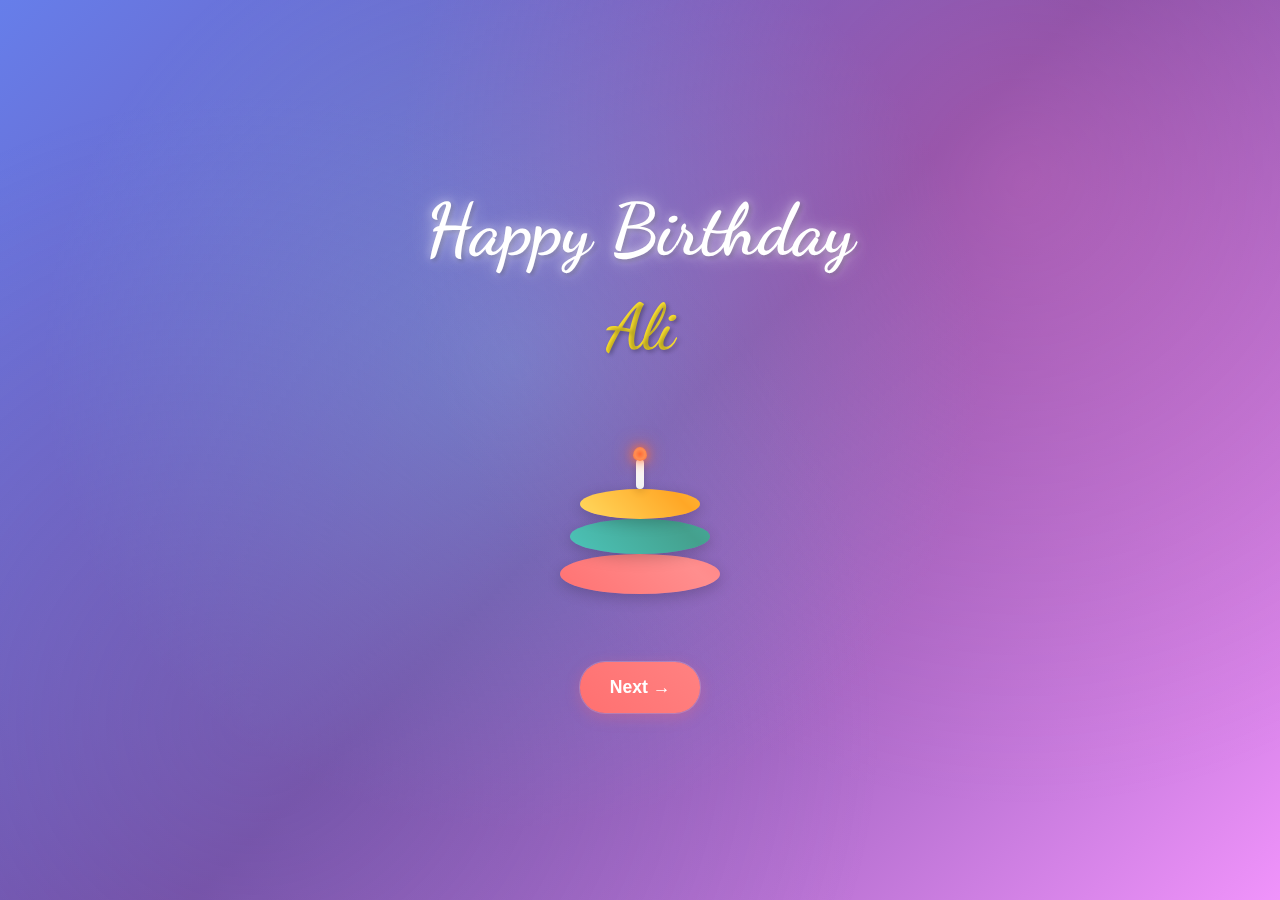
<file: index.html>
<!DOCTYPE html>
<html lang="en">
<head>
    <meta charset="UTF-8">
    <meta name="viewport" content="width=device-width, initial-scale=1.0">
    <title>Happy Birthday Ali! 🎉</title>
    <link rel="stylesheet" href="style.css">
</head>
<body>
    <div class="container">
        <!-- Page 1: Happy Birthday -->
        <div class="page active" id="page1">
            <div class="content">
                <h1 class="main-title">Happy Birthday</h1>
                <h2 class="name">Ali</h2>
                <div class="cake">
                    <div class="cake-layer layer-bottom"></div>
                    <div class="cake-layer layer-middle"></div>
                    <div class="cake-layer layer-top"></div>
                    <div class="candle">
                        <div class="flame"></div>
                    </div>
                </div>
                <button class="next-btn" onclick="nextPage()">Next →</button>
            </div>
        </div>

        <!-- Page 2: Birthday Wishes -->
        <div class="page" id="page2">
            <div class="content">
                <h1 class="wishes-title">Birthday Wishes</h1>
                <div class="wish-card">
                    <p class="wish-text">
                        Dear Ali,<br><br>
                        On this special day, I want to celebrate you and all the joy you bring to the world. 
                        Your kindness, your smile, and your beautiful spirit make every day brighter.<br><br>
                        May this year bring you endless happiness, amazing adventures, and all the love you deserve. 
                        You are truly special and loved beyond measure.<br><br>
                        Here's to another year of wonderful memories together! 🎂✨
                    </p>
                </div>
                <div class="nav-buttons">
                    <button class="prev-btn" onclick="prevPage()">← Previous</button>
                    <button class="like-btn" onclick="showSoulmateMessage()">Do you like it? 💕</button>
                </div>
            </div>
        </div>

        <!-- Page 3: Soulmate Message -->
        <div class="page" id="page3">
            <div class="content">
                <h1 class="soulmate-title">I Love You Jan</h1>
                <div class="soulmate-card">
                    <div class="fancy-text">Be My Soulmate</div>
                    <div class="heart"></div>
                    <p class="soulmate-message">
                        I love you so much, Jan! 💕<br><br>
                        You are my everything, my sunshine, my happiness.<br>
                        Thank you for being you and for making my life complete.<br><br>
                        I want to share this special moment with you forever.<br>
                        You are loved beyond words can express. ❤️
                    </p>
                </div>
                <div class="nav-buttons">
                    <button class="prev-btn" onclick="prevPage()">← Previous</button>
                    <button class="yes-btn" onclick="showYesPage()">Yes 💖</button>
                </div>
            </div>
        </div>

        <!-- Page 4: Yes Button -->
        <div class="page" id="page4">
            <div class="content">
                <h1 class="yes-title">Will You Be My Soulmate?</h1>
                <div class="question-card">
                    <p class="question-text">
                        Jan, you make my heart skip a beat every time I see you.<br><br>
                        Your smile lights up my world, and your love makes me complete.<br><br>
                        I want to spend every moment of my life with you.<br><br>
                        Will you be my soulmate forever? 💕
                    </p>
                </div>
                <button class="fireworks-btn" onclick="startFireworks()">Yes 💖</button>
                <div class="fireworks-timer" id="fireworksTimer">
                    <span class="timer-text">Fireworks: <span id="timerDisplay">00:30</span></span>
                </div>
            </div>
        </div>
    </div>

    <!-- Fireworks Container -->
    <div id="fireworksContainer" class="fireworks-container"></div>

    <script>
        let currentPage = 1;
        let fireworksInterval = null;
        let timerInterval = null;
        let fireworksActive = false;

        function nextPage() {
            if (currentPage < 4) {
                document.getElementById('page' + currentPage).classList.remove('active');
                currentPage++;
                document.getElementById('page' + currentPage).classList.add('active');
            }
        }

        function prevPage() {
            if (currentPage > 1) {
                document.getElementById('page' + currentPage).classList.remove('active');
                currentPage--;
                document.getElementById('page' + currentPage).classList.add('active');
            }
        }

        function showSoulmateMessage() {
            document.getElementById('page2').classList.remove('active');
            document.getElementById('page3').classList.add('active');
            currentPage = 3;
        }

        function showYesPage() {
            document.getElementById('page3').classList.remove('active');
            document.getElementById('page4').classList.add('active');
            currentPage = 4;
        }

        function startFireworks() {
            if (fireworksActive) return;
            
            fireworksActive = true;
            
            // Hide button and show timer
            document.querySelector('.fireworks-btn').style.display = 'none';
            document.getElementById('fireworksTimer').style.display = 'block';
            
            // Start 30-second countdown
            let timeLeft = 30; // 30 seconds
            const timerDisplay = document.getElementById('timerDisplay');
            
            timerInterval = setInterval(() => {
                const minutes = Math.floor(timeLeft / 60);
                const seconds = timeLeft % 60;
                timerDisplay.textContent = `${minutes.toString().padStart(2, '0')}:${seconds.toString().padStart(2, '0')}`;
                
                if (timeLeft <= 0) {
                    stopFireworks();
                    return;
                }
                timeLeft--;
            }, 1000);
            
            // Start enhanced fireworks - more frequent and varied
            fireworksInterval = setInterval(createFirework, 150); // Every 150ms for more fireworks
            
            // Create initial burst of fireworks
            for (let i = 0; i < 10; i++) {
                setTimeout(() => createFirework(), i * 100);
            }
        }

        function stopFireworks() {
            fireworksActive = false;
            
            if (fireworksInterval) {
                clearInterval(fireworksInterval);
                fireworksInterval = null;
            }
            if (timerInterval) {
                clearInterval(timerInterval);
                timerInterval = null;
            }
            
            // Show button and hide timer
            document.querySelector('.fireworks-btn').style.display = 'inline-block';
            document.getElementById('fireworksTimer').style.display = 'none';
            
            // Clear fireworks
            document.getElementById('fireworksContainer').innerHTML = '';
        }

        function createFirework() {
            const container = document.getElementById('fireworksContainer');
            const colors = ['#ff6b6b', '#4ecdc4', '#ffe66d', '#a8e6cf', '#ff8b94', '#ff69b4', '#ff1493', '#ffd700', '#ff4757', '#2ed573', '#1e90ff', '#ff6348'];
            
            // Create main firework
            const firework = document.createElement('div');
            firework.className = 'firework';
            firework.style.left = Math.random() * 100 + '%';
            firework.style.top = Math.random() * 100 + '%';
            firework.style.backgroundColor = colors[Math.floor(Math.random() * colors.length)];
            firework.style.color = firework.style.backgroundColor;
            
            container.appendChild(firework);
            
            // Create more particles for enhanced effect
            const particleCount = 15 + Math.floor(Math.random() * 10); // 15-25 particles
            for (let i = 0; i < particleCount; i++) {
                const particle = document.createElement('div');
                particle.className = 'firework-particle';
                particle.style.backgroundColor = colors[Math.floor(Math.random() * colors.length)];
                particle.style.color = particle.style.backgroundColor;
                
                const angle = (i / particleCount) * 2 * Math.PI;
                const distance = 60 + Math.random() * 120; // More varied distances
                const x = Math.cos(angle) * distance;
                const y = Math.sin(angle) * distance;
                
                particle.style.setProperty('--x', x + 'px');
                particle.style.setProperty('--y', y + 'px');
                
                firework.appendChild(particle);
            }
            
            // Remove firework after animation
            setTimeout(() => {
                if (firework.parentNode) {
                    firework.parentNode.removeChild(firework);
                }
            }, 3000);
        }

        // Keyboard navigation
        document.addEventListener('keydown', function(event) {
            if (event.key === 'ArrowRight' || event.key === ' ') {
                event.preventDefault();
                if (currentPage === 2) {
                    showSoulmateMessage();
                } else if (currentPage === 3) {
                    showYesPage();
                } else if (currentPage === 4 && !fireworksActive) {
                    startFireworks();
                } else {
                    nextPage();
                }
            } else if (event.key === 'ArrowLeft') {
                event.preventDefault();
                prevPage();
            }
        });

        // Touch/swipe support
        let touchStartX = 0;
        let touchEndX = 0;

        document.addEventListener('touchstart', function(event) {
            touchStartX = event.changedTouches[0].screenX;
        });

        document.addEventListener('touchend', function(event) {
            touchEndX = event.changedTouches[0].screenX;
            handleSwipe();
        });

        function handleSwipe() {
            const swipeThreshold = 50;
            const diff = touchStartX - touchEndX;
            
            if (Math.abs(diff) > swipeThreshold) {
                if (diff > 0) {
                    // Swipe left
                    if (currentPage === 2) {
                        showSoulmateMessage();
                    } else if (currentPage === 3) {
                        showYesPage();
                    } else if (currentPage === 4 && !fireworksActive) {
                        startFireworks();
                    } else {
                        nextPage();
                    }
                } else {
                    // Swipe right
                    prevPage();
                }
            }
        }
    </script>
</body>
</html>
</file>
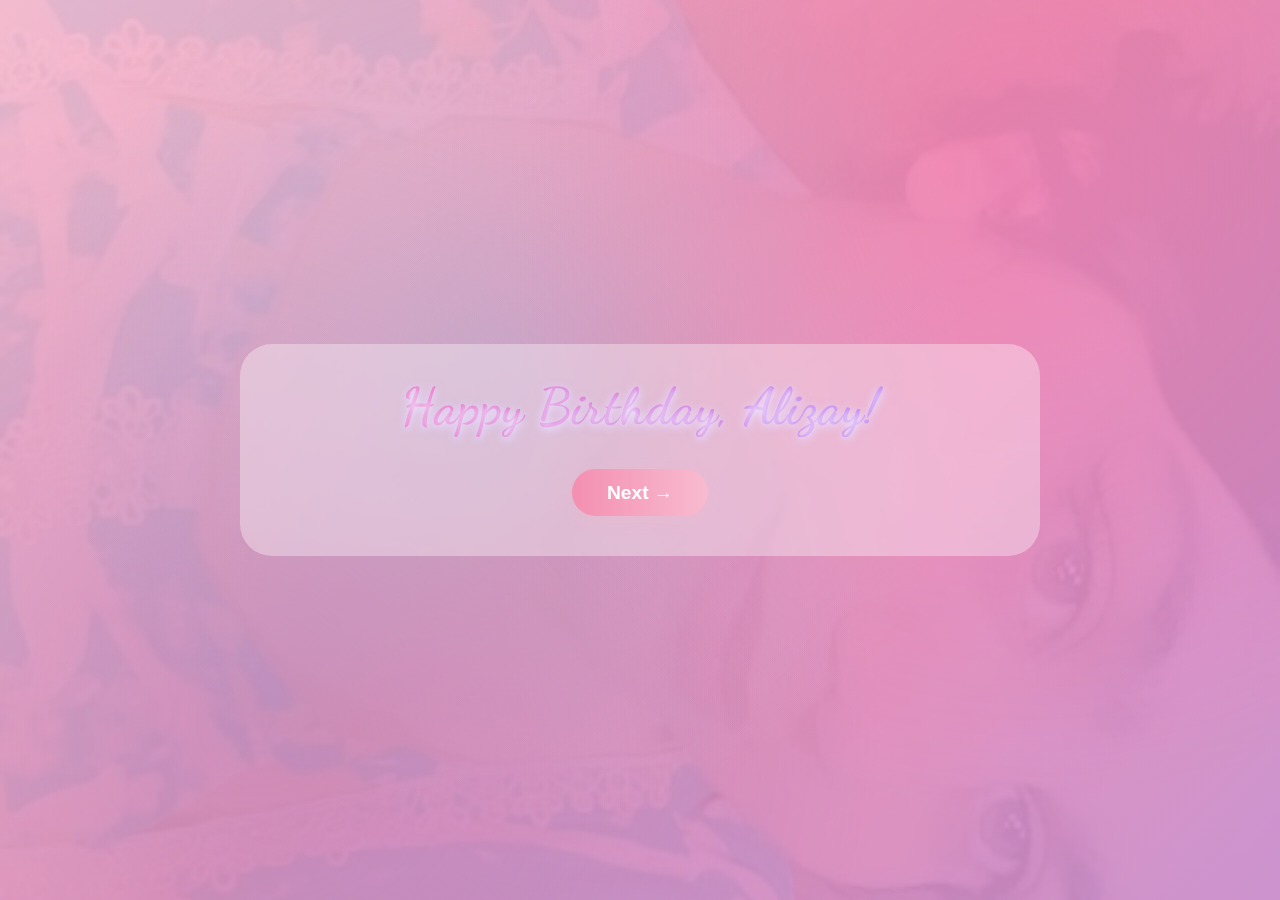
<file: Birthday/index.html>
<!--
  You can open this file directly in your browser (double-click or right-click > Open with... > your browser).
  No server is required. Background images will appear once you add them to the folder (dummy1.jpg, dummy2.jpg, etc.).
-->
<!DOCTYPE html>
<html lang="en">
<head>
    <meta charset="UTF-8">
    <meta name="viewport" content="width=device-width, initial-scale=1.0">
    <title>Happy Birthday Alizay!</title>
    <link rel="stylesheet" href="style.css">
</head>
<body>
    <div class="background-photo"></div>
    <div class="container">
        <!-- Page 1: Happy Birthday -->
        <div class="page active" id="page1">
            <div class="content">
                <h1 class="main-title">Happy Birthday, Alizay!</h1>
                <button class="next-btn" onclick="nextPage()">Next →</button>
            </div>
        </div>
        <!-- Page 2: Birthday Wish -->
        <div class="page" id="page2">
            <div class="content">
                <h1 class="wishes-title">Birthday Wish</h1>
                <p class="wish-text">
                    Wishing you countless happy returns of this beautiful day.<br><br>
                    You are the one who transformed my world, and you are, without a doubt, my entire heart. Every moment, every thought, is filled with you. You are my heart, you are my life's greatest joy.<br><br>
                    To have you in my life, and to hear your voice daily, means everything to me. I love every single thing you say, and our talks are the highlight of my day.<br><br>
                    I love you more than words can express.<br>
                    Looking forward to the moment we meet again.
                </p>
                <div class="nav-buttons">
                    <button class="prev-btn" onclick="prevPage()">← Previous</button>
                    <button class="next-btn" onclick="nextPage()">Next →</button>
                </div>
            </div>
        </div>
        <!-- Page 3: Be My Soulmate -->
        <div class="page" id="page3">
            <div class="content">
                <h1 class="soulmate-title">Will You Be My Soulmate?</h1>
                <p class="soulmate-message">
                    Alizay, you are my everything. Will you be my soulmate and share this journey of life with me?
                </p>
                <div class="nav-buttons">
                    <button class="yes-btn" onclick="showYesPageAndFireworks()">Yes 💖</button>
                </div>
            </div>
        </div>
        <!-- Page 4: Confirmation -->
        <div class="page" id="page4">
            <div class="content">
                <h1 class="yes-title">Thank You, Alizay!</h1>
                <p class="confirmation-message">
                    You make my world complete. Happy Birthday and thank you for being my soulmate!
                </p>
                <div class="swap-pictures lifecycle-circle">
                    <div class="lifecycle-wrapper">
                        <img src="images/figure1.jpeg" class="lifecycle-img" id="lifecycle-img-0" alt="Alizay 1" />
                        <img src="images/figure2.jpeg" class="lifecycle-img" id="lifecycle-img-1" alt="Alizay 2" />
                        <img src="images/figure3.jpeg" class="lifecycle-img" id="lifecycle-img-2" alt="Alizay 3" />
                        <img src="images/figure4.jpeg" class="lifecycle-img" id="lifecycle-img-3" alt="Alizay 4" />
                    </div>
                </div>
                <div class="love-message">Love you Alizay</div>
            </div>
        </div>
    </div>
    <div id="fireworksContainer" class="fireworks-container"></div>
    <script>
        let currentPage = 1;
        let swapInterval = null;
        function nextPage() {
            if (currentPage < 4) {
                document.getElementById('page' + currentPage).classList.remove('active');
                currentPage++;
                document.getElementById('page' + currentPage).classList.add('active');
                if (currentPage === 4) startSwapPictures();
                else stopSwapPictures();
            }
        }
        function prevPage() {
            if (currentPage > 1) {
                document.getElementById('page' + currentPage).classList.remove('active');
                currentPage--;
                document.getElementById('page' + currentPage).classList.add('active');
                stopSwapPictures();
            }
        }
        function showYesPageAndFireworks() {
            document.getElementById('page3').classList.remove('active');
            document.getElementById('page4').classList.add('active');
            currentPage = 4;
            startFireworks();
            startSwapPictures();
        }
        // Fireworks logic
        function startFireworks() {
            const container = document.getElementById('fireworksContainer');
            container.innerHTML = '';
            for (let i = 0; i < 20; i++) {
                setTimeout(() => createFirework(container), i * 200);
            }
            setTimeout(() => { container.innerHTML = ''; }, 5000);
        }
        function createFirework(container) {
            const colors = ['#ff6b6b', '#f48fb1', '#ffd700', '#ce93d8', '#ad1457', '#fff176'];
            const firework = document.createElement('div');
            firework.className = 'firework';
            firework.style.left = Math.random() * 90 + '%';
            firework.style.top = Math.random() * 60 + 10 + '%';
            firework.style.backgroundColor = colors[Math.floor(Math.random() * colors.length)];
            container.appendChild(firework);
            setTimeout(() => { firework.remove(); }, 1200);
        }
        // Picture swap logic
        let lifecycleIndex = 0;
        function startSwapPictures() {
            highlightLifecycleImage(0);
            if (swapInterval) clearInterval(swapInterval);
            lifecycleIndex = 0;
            swapInterval = setInterval(() => {
                lifecycleIndex = (lifecycleIndex + 1) % 4;
                highlightLifecycleImage(lifecycleIndex);
            }, 2000);
        }
        function stopSwapPictures() {
            if (swapInterval) clearInterval(swapInterval);
            swapInterval = null;
        }
        function highlightLifecycleImage(idx) {
            for (let i = 0; i < 4; i++) {
                const img = document.getElementById('lifecycle-img-' + i);
                if (img) img.classList.toggle('active-lifecycle', i === idx);
            }
        }
    </script>
</body>
</html>
</file>
<file: style.css>
/* Import Google Fonts */
@import url('https://fonts.googleapis.com/css2?family=Dancing+Script:wght@400;700&family=Poppins:wght@300;400;600;700&display=swap');

/* Reset and Base Styles */
* {
    margin: 0;
    padding: 0;
    box-sizing: border-box;
}

body {
    font-family: 'Poppins', sans-serif;
    background: linear-gradient(135deg, #667eea 0%, #764ba2 50%, #f093fb 100%);
    min-height: 100vh;
    overflow-x: hidden;
    position: relative;
}

/* Animated Background */
body::before {
    content: '';
    position: fixed;
    top: 0;
    left: 0;
    width: 100%;
    height: 100%;
    background: 
        radial-gradient(circle at 20% 80%, rgba(120, 119, 198, 0.3) 0%, transparent 50%),
        radial-gradient(circle at 80% 20%, rgba(255, 119, 198, 0.3) 0%, transparent 50%),
        radial-gradient(circle at 40% 40%, rgba(120, 219, 255, 0.3) 0%, transparent 50%);
    animation: backgroundShift 20s ease-in-out infinite;
    z-index: -1;
}

@keyframes backgroundShift {
    0%, 100% { transform: scale(1) rotate(0deg); }
    50% { transform: scale(1.1) rotate(1deg); }
}

.container {
    width: 100%;
    height: 100vh;
    position: relative;
}

.page {
    position: absolute;
    top: 0;
    left: 0;
    width: 100%;
    height: 100%;
    opacity: 0;
    transform: translateX(100%);
    transition: all 0.8s cubic-bezier(0.25, 0.46, 0.45, 0.94);
    display: flex;
    align-items: center;
    justify-content: center;
}

.page.active {
    opacity: 1;
    transform: translateX(0);
}

.content {
    text-align: center;
    padding: 2rem;
    max-width: 800px;
    width: 100%;
    position: relative;
}

/* Page 1 Styles */
.main-title {
    font-family: 'Dancing Script', cursive;
    font-size: 4.5rem;
    font-weight: 700;
    color: #fff;
    text-shadow: 
        0 0 10px rgba(255,255,255,0.5),
        0 0 20px rgba(255,255,255,0.3),
        0 0 30px rgba(255,255,255,0.2),
        2px 2px 4px rgba(0,0,0,0.3);
    margin-bottom: 1rem;
    animation: titleFloat 3s ease-in-out infinite;
    position: relative;
}

.main-title::after {
    content: '';
    position: absolute;
    bottom: -10px;
    left: 50%;
    transform: translateX(-50%);
    width: 0;
    height: 3px;
    background: linear-gradient(90deg, #ff6b6b, #4ecdc4, #ffe66d, #ff6b6b);
    animation: titleUnderline 3s ease-in-out infinite;
}

@keyframes titleFloat {
    0%, 100% { transform: translateY(0px) rotate(0deg); }
    50% { transform: translateY(-15px) rotate(1deg); }
}

@keyframes titleUnderline {
    0% { width: 0; }
    50% { width: 100%; }
    100% { width: 0; }
}

.name {
    font-family: 'Dancing Script', cursive;
    font-size: 4rem;
    font-weight: 700;
    background: linear-gradient(45deg, #ffd700, #ffed4e, #ffd700);
    background-size: 200% 200%;
    -webkit-background-clip: text;
    -webkit-text-fill-color: transparent;
    background-clip: text;
    text-shadow: 2px 2px 4px rgba(0,0,0,0.3);
    margin-bottom: 3rem;
    animation: nameGlow 2s ease-in-out infinite alternate, nameGradient 3s ease-in-out infinite;
}

@keyframes nameGlow {
    from { 
        filter: drop-shadow(0 0 5px #ffd700) drop-shadow(0 0 10px #ffd700);
    }
    to { 
        filter: drop-shadow(0 0 10px #ffd700) drop-shadow(0 0 20px #ffd700) drop-shadow(0 0 30px #ffd700);
    }
}

@keyframes nameGradient {
    0%, 100% { background-position: 0% 50%; }
    50% { background-position: 100% 50%; }
}

/* Enhanced Cake Animation */
.cake {
    width: 200px;
    height: 200px;
    margin: 0 auto 3rem;
    position: relative;
    animation: cakeFloat 4s ease-in-out infinite;
}

.cake-layer {
    position: absolute;
    left: 50%;
    transform: translateX(-50%);
    border-radius: 50%;
    box-shadow: 0 4px 15px rgba(0,0,0,0.2);
    animation: layerFloat 3s ease-in-out infinite;
}

.layer-bottom {
    bottom: 20px;
    width: 160px;
    height: 40px;
    background: linear-gradient(45deg, #ff6b6b, #ff8e8e, #ff6b6b);
    background-size: 200% 200%;
    animation: layerFloat 3s ease-in-out infinite, layerGradient 2s ease-in-out infinite;
}

.layer-middle {
    bottom: 60px;
    width: 140px;
    height: 35px;
    background: linear-gradient(45deg, #4ecdc4, #44a08d, #4ecdc4);
    background-size: 200% 200%;
    animation: layerFloat 3s ease-in-out infinite 0.5s, layerGradient 2s ease-in-out infinite 0.5s;
}

.layer-top {
    bottom: 95px;
    width: 120px;
    height: 30px;
    background: linear-gradient(45deg, #ffe66d, #ffa726, #ffe66d);
    background-size: 200% 200%;
    animation: layerFloat 3s ease-in-out infinite 1s, layerGradient 2s ease-in-out infinite 1s;
}

@keyframes layerFloat {
    0%, 100% { transform: translateX(-50%) translateY(0) rotate(0deg); }
    50% { transform: translateX(-50%) translateY(-15px) rotate(2deg); }
}

@keyframes layerGradient {
    0%, 100% { background-position: 0% 50%; }
    50% { background-position: 100% 50%; }
}

.candle {
    position: absolute;
    bottom: 125px;
    left: 50%;
    transform: translateX(-50%);
    width: 8px;
    height: 30px;
    background: linear-gradient(to bottom, #fff, #f0f0f0);
    border-radius: 4px;
    box-shadow: 0 2px 8px rgba(0,0,0,0.2);
}

.flame {
    position: absolute;
    top: -12px;
    left: 50%;
    transform: translateX(-50%);
    width: 14px;
    height: 14px;
    background: radial-gradient(circle, #ff6b35 0%, #ff8e53 50%, #ff6b35 100%);
    border-radius: 50% 50% 50% 50% / 60% 60% 40% 40%;
    animation: flameFlicker 0.3s ease-in-out infinite alternate;
    box-shadow: 0 0 10px #ff6b35, 0 0 20px #ff6b35;
}

@keyframes flameFlicker {
    0% { 
        transform: translateX(-50%) scale(1) rotate(0deg);
        box-shadow: 0 0 10px #ff6b35, 0 0 20px #ff6b35;
    }
    100% { 
        transform: translateX(-50%) scale(1.2) rotate(5deg);
        box-shadow: 0 0 15px #ff6b35, 0 0 30px #ff6b35, 0 0 40px #ff6b35;
    }
}

/* Page 2 Styles */
.wishes-title {
    font-family: 'Dancing Script', cursive;
    font-size: 4rem;
    font-weight: 700;
    color: #fff;
    margin-bottom: 2rem;
    text-shadow: 
        0 0 10px rgba(255,255,255,0.5),
        0 0 20px rgba(255,255,255,0.3),
        2px 2px 4px rgba(0,0,0,0.3);
    animation: titleFloat 3s ease-in-out infinite;
}

.wish-card {
    background: linear-gradient(135deg, #ff69b4, #ff1493, #ff69b4);
    background-size: 200% 200%;
    padding: 3rem;
    border-radius: 25px;
    box-shadow: 
        0 20px 40px rgba(255, 105, 180, 0.3),
        0 0 0 1px rgba(255,255,255,0.2);
    margin-bottom: 2rem;
    backdrop-filter: blur(10px);
    animation: cardSlideUp 1s ease-out, cardGradient 3s ease-in-out infinite;
    position: relative;
    overflow: hidden;
}

.wish-card::before {
    content: '';
    position: absolute;
    top: 0;
    left: -100%;
    width: 100%;
    height: 100%;
    background: linear-gradient(90deg, transparent, rgba(255,255,255,0.4), transparent);
    animation: cardShine 3s ease-in-out infinite;
}

@keyframes cardSlideUp {
    from { 
        opacity: 0; 
        transform: translateY(50px) scale(0.9);
    }
    to { 
        opacity: 1; 
        transform: translateY(0) scale(1);
    }
}

@keyframes cardGradient {
    0%, 100% { background-position: 0% 50%; }
    50% { background-position: 100% 50%; }
}

@keyframes cardShine {
    0% { left: -100%; }
    50% { left: 100%; }
    100% { left: 100%; }
}

.wish-text {
    font-size: 1.3rem;
    line-height: 1.8;
    color: #fff;
    font-weight: 600;
    position: relative;
    z-index: 1;
    text-shadow: 1px 1px 2px rgba(0,0,0,0.3);
}

/* Page 3 Styles */
.soulmate-title {
    font-family: 'Dancing Script', cursive;
    font-size: 4rem;
    font-weight: 700;
    color: #fff;
    margin-bottom: 2rem;
    text-shadow: 
        0 0 10px rgba(255,255,255,0.5),
        0 0 20px rgba(255,255,255,0.3),
        2px 2px 4px rgba(0,0,0,0.3);
    animation: titleFloat 3s ease-in-out infinite;
}

.soulmate-card {
    background: linear-gradient(135deg, #ff69b4, #ff1493, #ff69b4);
    background-size: 200% 200%;
    padding: 3rem;
    border-radius: 25px;
    box-shadow: 
        0 20px 40px rgba(255, 105, 180, 0.3),
        0 0 0 1px rgba(255,255,255,0.2);
    margin-bottom: 2rem;
    backdrop-filter: blur(10px);
    animation: cardSlideUp 1s ease-out, cardGradient 3s ease-in-out infinite;
    position: relative;
    overflow: hidden;
}

.soulmate-card::before {
    content: '';
    position: absolute;
    top: 0;
    left: -100%;
    width: 100%;
    height: 100%;
    background: linear-gradient(90deg, transparent, rgba(255,255,255,0.4), transparent);
    animation: cardShine 3s ease-in-out infinite;
}

.fancy-text {
    font-family: 'Dancing Script', cursive;
    font-size: 3rem;
    font-weight: 700;
    background: linear-gradient(45deg, #fff, #ffd700, #fff);
    background-size: 300% 300%;
    -webkit-background-clip: text;
    -webkit-text-fill-color: transparent;
    background-clip: text;
    margin-bottom: 2rem;
    animation: fancyTextFloat 2s ease-in-out infinite, fancyGradient 4s ease-in-out infinite;
    text-shadow: 2px 2px 4px rgba(0,0,0,0.1);
}

@keyframes fancyTextFloat {
    0%, 100% { transform: translateY(0px) rotate(0deg); }
    50% { transform: translateY(-10px) rotate(2deg); }
}

@keyframes fancyGradient {
    0%, 100% { background-position: 0% 50%; }
    50% { background-position: 100% 50%; }
}

.heart {
    width: 100px;
    height: 100px;
    background: linear-gradient(45deg, #ff6b6b, #ff69b4);
    position: relative;
    transform: rotate(45deg);
    margin: 2rem auto;
    animation: heartBeat 1.5s ease-in-out infinite;
    box-shadow: 0 10px 30px rgba(255, 107, 107, 0.4);
}

.heart:before,
.heart:after {
    content: '';
    width: 100px;
    height: 100px;
    background: linear-gradient(45deg, #ff6b6b, #ff69b4);
    border-radius: 50%;
    position: absolute;
    box-shadow: 0 10px 30px rgba(255, 107, 107, 0.4);
}

.heart:before {
    left: -50px;
}

.heart:after {
    top: -50px;
}

@keyframes heartBeat {
    0%, 100% { 
        transform: rotate(45deg) scale(1);
        box-shadow: 0 10px 30px rgba(255, 107, 107, 0.4);
    }
    50% { 
        transform: rotate(45deg) scale(1.15);
        box-shadow: 0 15px 40px rgba(255, 107, 107, 0.6);
    }
}

.soulmate-message {
    font-size: 1.3rem;
    line-height: 1.8;
    color: #fff;
    font-weight: 600;
    text-shadow: 1px 1px 2px rgba(0,0,0,0.3);
}

/* Page 4 Styles */
.yes-title {
    font-family: 'Dancing Script', cursive;
    font-size: 4rem;
    font-weight: 700;
    color: #fff;
    margin-bottom: 2rem;
    text-shadow: 
        0 0 10px rgba(255,255,255,0.5),
        0 0 20px rgba(255,255,255,0.3),
        2px 2px 4px rgba(0,0,0,0.3);
    animation: titleFloat 3s ease-in-out infinite;
}

.question-card {
    background: linear-gradient(135deg, #ff69b4, #ff1493, #ff69b4);
    background-size: 200% 200%;
    padding: 3rem;
    border-radius: 25px;
    box-shadow: 
        0 20px 40px rgba(255, 105, 180, 0.3),
        0 0 0 1px rgba(255,255,255,0.2);
    margin-bottom: 3rem;
    backdrop-filter: blur(10px);
    animation: cardSlideUp 1s ease-out, cardGradient 3s ease-in-out infinite;
    position: relative;
    overflow: hidden;
}

.question-card::before {
    content: '';
    position: absolute;
    top: 0;
    left: -100%;
    width: 100%;
    height: 100%;
    background: linear-gradient(90deg, transparent, rgba(255,255,255,0.4), transparent);
    animation: cardShine 3s ease-in-out infinite;
}

.question-text {
    font-size: 1.3rem;
    line-height: 1.8;
    color: #fff;
    font-weight: 600;
    text-shadow: 1px 1px 2px rgba(0,0,0,0.3);
}

.fireworks-btn {
    background: linear-gradient(45deg, #ff69b4, #ff1493, #ff69b4);
    background-size: 200% 200%;
    color: white;
    border: none;
    padding: 20px 40px;
    border-radius: 50px;
    font-size: 1.5rem;
    font-weight: 700;
    cursor: pointer;
    transition: all 0.3s ease;
    box-shadow: 
        0 8px 25px rgba(255, 105, 180, 0.4),
        0 0 0 1px rgba(255, 255, 255, 0.2);
    animation: buttonPulse 2s ease-in-out infinite, buttonGradient 3s ease-in-out infinite;
    font-family: 'Dancing Script', cursive;
    position: relative;
    overflow: hidden;
}

.fireworks-btn::before {
    content: '';
    position: absolute;
    top: 0;
    left: -100%;
    width: 100%;
    height: 100%;
    background: linear-gradient(90deg, transparent, rgba(255,255,255,0.3), transparent);
    animation: buttonShine 2s ease-in-out infinite;
}

.fireworks-btn:hover {
    transform: translateY(-3px) scale(1.05);
    box-shadow: 
        0 12px 35px rgba(255, 105, 180, 0.6),
        0 0 0 1px rgba(255, 255, 255, 0.3);
}

@keyframes buttonPulse {
    0%, 100% { transform: scale(1); }
    50% { transform: scale(1.05); }
}

@keyframes buttonGradient {
    0%, 100% { background-position: 0% 50%; }
    50% { background-position: 100% 50%; }
}

@keyframes buttonShine {
    0% { left: -100%; }
    50% { left: 100%; }
    100% { left: 100%; }
}

.fireworks-timer {
    background: rgba(255, 255, 255, 0.95);
    padding: 1.5rem 3rem;
    border-radius: 25px;
    margin-top: 2rem;
    box-shadow: 0 10px 30px rgba(0,0,0,0.1);
    animation: timerSlideUp 0.5s ease-out;
    backdrop-filter: blur(10px);
}

@keyframes timerSlideUp {
    from { 
        opacity: 0; 
        transform: translateY(20px) scale(0.9);
    }
    to { 
        opacity: 1; 
        transform: translateY(0) scale(1);
    }
}

.timer-text {
    font-size: 1.3rem;
    font-weight: 600;
    color: #333;
}

#timerDisplay {
    color: #ff69b4;
    font-weight: 700;
    animation: timerBlink 1s ease-in-out infinite;
}

@keyframes timerBlink {
    0%, 100% { opacity: 1; }
    50% { opacity: 0.7; }
}

/* Navigation Buttons */
.nav-buttons {
    display: flex;
    justify-content: center;
    gap: 1.5rem;
    margin-top: 2rem;
}

.next-btn, .prev-btn, .like-btn, .yes-btn {
    background: linear-gradient(45deg, #ff6b6b, #ff8e8e);
    background-size: 200% 200%;
    color: white;
    border: none;
    padding: 15px 30px;
    border-radius: 25px;
    font-size: 1.1rem;
    font-weight: 600;
    cursor: pointer;
    transition: all 0.3s ease;
    box-shadow: 
        0 4px 15px rgba(255, 107, 107, 0.3),
        0 0 0 1px rgba(255, 255, 255, 0.2);
    animation: buttonGradient 3s ease-in-out infinite;
    position: relative;
    overflow: hidden;
}

.next-btn::before, .prev-btn::before, .like-btn::before, .yes-btn::before {
    content: '';
    position: absolute;
    top: 0;
    left: -100%;
    width: 100%;
    height: 100%;
    background: linear-gradient(90deg, transparent, rgba(255,255,255,0.3), transparent);
    animation: buttonShine 2s ease-in-out infinite;
}

.next-btn:hover, .prev-btn:hover, .like-btn:hover, .yes-btn:hover {
    transform: translateY(-2px) scale(1.05);
    box-shadow: 
        0 6px 20px rgba(255, 107, 107, 0.5),
        0 0 0 1px rgba(255, 255, 255, 0.3);
}

.prev-btn {
    background: linear-gradient(45deg, #4ecdc4, #44a08d);
    background-size: 200% 200%;
}

.like-btn, .yes-btn {
    background: linear-gradient(45deg, #ff69b4, #ff1493);
    background-size: 200% 200%;
    font-size: 1.2rem;
    padding: 18px 35px;
    animation: buttonPulse 2s ease-in-out infinite, buttonGradient 3s ease-in-out infinite;
}

/* Enhanced Fireworks Container */
.fireworks-container {
    position: fixed;
    top: 0;
    left: 0;
    width: 100%;
    height: 100%;
    pointer-events: none;
    z-index: 9999;
}

.firework {
    position: absolute;
    width: 8px;
    height: 8px;
    border-radius: 50%;
    animation: explode 3s ease-out forwards;
    box-shadow: 0 0 20px currentColor, 0 0 40px currentColor;
}

.firework-particle {
    position: absolute;
    width: 6px;
    height: 6px;
    border-radius: 50%;
    animation: particle 2s ease-out forwards;
    box-shadow: 0 0 15px currentColor, 0 0 30px currentColor;
}

/* Enhanced Fireworks Animations */
@keyframes explode {
    0% { 
        transform: scale(1); 
        opacity: 1;
        box-shadow: 0 0 20px currentColor, 0 0 40px currentColor, 0 0 60px currentColor;
    }
    25% { 
        transform: scale(1.5); 
        opacity: 0.9;
        box-shadow: 0 0 30px currentColor, 0 0 60px currentColor, 0 0 90px currentColor;
    }
    50% { 
        transform: scale(2); 
        opacity: 0.8;
        box-shadow: 0 0 40px currentColor, 0 0 80px currentColor, 0 0 120px currentColor;
    }
    75% { 
        transform: scale(2.5); 
        opacity: 0.6;
        box-shadow: 0 0 50px currentColor, 0 0 100px currentColor, 0 0 150px currentColor;
    }
    100% { 
        transform: scale(3); 
        opacity: 0;
        box-shadow: 0 0 60px currentColor, 0 0 120px currentColor, 0 0 180px currentColor;
    }
}

@keyframes particle {
    0% { 
        transform: translateX(0) translateY(0); 
        opacity: 1;
        box-shadow: 0 0 15px currentColor, 0 0 30px currentColor;
    }
    50% { 
        opacity: 0.8;
        box-shadow: 0 0 20px currentColor, 0 0 40px currentColor;
    }
    100% { 
        transform: translateX(var(--x)) translateY(var(--y)); 
        opacity: 0;
        box-shadow: 0 0 25px currentColor, 0 0 50px currentColor;
    }
}

/* Responsive Design */
@media (max-width: 768px) {
    .main-title, .wishes-title, .soulmate-title, .yes-title {
        font-size: 2.5rem;
    }
    
    .name {
        font-size: 2.2rem;
    }
    
    .fancy-text {
        font-size: 2rem;
    }
    
    .wish-text, .soulmate-message, .question-text {
        font-size: 1.1rem;
    }
    
    .wish-card, .soulmate-card, .question-card {
        padding: 2rem;
    }
    
    .cake {
        width: 150px;
        height: 150px;
    }
    
    .layer-bottom { width: 120px; height: 30px; }
    .layer-middle { width: 105px; height: 26px; }
    .layer-top { width: 90px; height: 22px; }
    
    .heart {
        width: 80px;
        height: 80px;
    }
    
    .heart:before,
    .heart:after {
        width: 80px;
        height: 80px;
    }
    
    .heart:before { left: -40px; }
    .heart:after { top: -40px; }
    
    .nav-buttons {
        flex-direction: column;
        align-items: center;
    }
    
    .next-btn, .prev-btn, .like-btn, .yes-btn {
        width: 250px;
    }
    
    .fireworks-btn {
        font-size: 1.2rem;
        padding: 15px 30px;
    }
}

@media (max-width: 480px) {
    .content {
        padding: 1rem;
    }
    
    .main-title, .wishes-title, .soulmate-title, .yes-title {
        font-size: 2rem;
    }
    
    .name {
        font-size: 1.8rem;
    }
    
    .fancy-text {
        font-size: 1.5rem;
    }
    
    .wish-card, .soulmate-card, .question-card {
        padding: 1.5rem;
    }
    
    .fireworks-btn {
        font-size: 1rem;
        padding: 12px 24px;
    }
}
</file>
<file: Birthday/style.css>
/* Import Google Fonts */
@import url('https://fonts.googleapis.com/css2?family=Dancing+Script:wght@400;700&family=Poppins:wght@300;400;600;700&display=swap');

/* Reset and Base Styles */
* {
    margin: 0;
    padding: 0;
    box-sizing: border-box;
}

body {
    font-family: 'Poppins', 'Dancing Script', cursive, sans-serif;
    background: linear-gradient(135deg, #f8bbd0 0%, #f48fb1 50%, #ce93d8 100%);
    min-height: 100vh;
    overflow-x: hidden;
    position: relative;
}

/* Animated Background */
body::before {
    content: '';
    position: fixed;
    top: 0;
    left: 0;
    width: 100%;
    height: 100%;
    background: 
        radial-gradient(circle at 20% 80%, rgba(120, 119, 198, 0.3) 0%, transparent 50%),
        radial-gradient(circle at 80% 20%, rgba(255, 119, 198, 0.3) 0%, transparent 50%),
        radial-gradient(circle at 40% 40%, rgba(120, 219, 255, 0.3) 0%, transparent 50%);
    animation: backgroundShift 20s ease-in-out infinite;
    z-index: -1;
}

@keyframes backgroundShift {
    0%, 100% { transform: scale(1) rotate(0deg); }
    50% { transform: scale(1.1) rotate(1deg); }
}

.container {
    width: 100%;
    height: 100vh;
    position: relative;
}

.page {
    position: absolute;
    top: 0;
    left: 0;
    width: 100%;
    height: 100%;
    opacity: 0;
    transform: translateX(100%);
    transition: all 0.8s cubic-bezier(0.25, 0.46, 0.45, 0.94);
    display: flex;
    align-items: center;
    justify-content: center;
}

.page.active {
    opacity: 1;
    transform: translateX(0);
}

.content {
    text-align: center;
    padding: 2rem;
    max-width: 800px;
    width: 100%;
    position: relative;
    background: rgba(255,255,255,0.35);
    border-radius: 2rem;
    box-shadow: none;
    backdrop-filter: blur(2px);
}

/* Page 1 Styles */
.main-title {
    font-family: 'Dancing Script', cursive;
    font-size: 3.2rem;
    font-weight: 700;
    background: linear-gradient(90deg, #ff69b4 0%, #b388ff 100%);
    -webkit-background-clip: text;
    -webkit-text-fill-color: transparent;
    background-clip: text;
    margin-bottom: 1.5rem;
    letter-spacing: 1px;
    text-shadow: 0 2px 8px #fff, 0 2px 8px #b388ff99;
}

.name {
    font-family: 'Dancing Script', cursive;
    font-size: 4rem;
    font-weight: 700;
    background: linear-gradient(90deg, #ffd6e0 0%, #f8bbd0 50%, #ffe082 100%);
    -webkit-background-clip: text;
    -webkit-text-fill-color: transparent;
    background-clip: text;
    text-shadow: 0 2px 8px rgba(255, 182, 193, 0.18);
    margin-bottom: 3rem;
    animation: nameGlow 2s ease-in-out infinite alternate, nameGradient 3s ease-in-out infinite;
}

@keyframes nameGlow {
    from { 
        filter: drop-shadow(0 0 5px #ffd700) drop-shadow(0 0 10px #ffd700);
    }
    to { 
        filter: drop-shadow(0 0 10px #ffd700) drop-shadow(0 0 20px #ffd700) drop-shadow(0 0 30px #ffd700);
    }
}

@keyframes nameGradient {
    0%, 100% { background-position: 0% 50%; }
    50% { background-position: 100% 50%; }
}

/* Page 2 Styles */
.wishes-title {
    font-family: 'Dancing Script', cursive;
    font-size: 3.2rem;
    font-weight: 700;
    background: linear-gradient(90deg, #ff69b4 0%, #b388ff 100%);
    -webkit-background-clip: text;
    -webkit-text-fill-color: transparent;
    background-clip: text;
    margin-bottom: 1.5rem;
    letter-spacing: 1px;
    text-shadow: 0 2px 8px #fff, 0 2px 8px #b388ff99;
}

.wish-text {
    font-size: 1.35rem;
    color: #ad1457;
    margin-bottom: 2rem;
    font-family: 'Poppins', sans-serif;
    font-weight: 500;
    text-shadow: 0 2px 8px rgba(255, 182, 193, 0.10);
}

/* Page 3 Styles */
.soulmate-title {
    font-family: 'Dancing Script', cursive;
    font-size: 3.2rem;
    font-weight: 700;
    background: linear-gradient(90deg, #ff69b4 0%, #b388ff 100%);
    -webkit-background-clip: text;
    -webkit-text-fill-color: transparent;
    background-clip: text;
    margin-bottom: 1.5rem;
    letter-spacing: 1px;
    text-shadow: 0 2px 8px #fff, 0 2px 8px #b388ff99;
}

.soulmate-message {
    font-size: 1.35rem;
    color: #ad1457;
    margin-bottom: 2rem;
    font-family: 'Poppins', sans-serif;
    font-weight: 500;
    text-shadow: 0 2px 8px rgba(255, 182, 193, 0.10);
}

/* Page 4 Styles */
.yes-title {
    font-family: 'Dancing Script', cursive;
    font-size: 3.2rem;
    font-weight: 700;
    background: linear-gradient(90deg, #ff69b4 0%, #b388ff 100%);
    -webkit-background-clip: text;
    -webkit-text-fill-color: transparent;
    background-clip: text;
    margin-bottom: 1.5rem;
    letter-spacing: 1px;
    text-shadow: 0 2px 8px #fff, 0 2px 8px #b388ff99;
}

.question-text {
    font-size: 1.35rem;
    color: #ad1457;
    margin-bottom: 2rem;
    font-family: 'Poppins', sans-serif;
    font-weight: 500;
    text-shadow: 0 2px 8px rgba(255, 182, 193, 0.10);
}

.fireworks-btn {
    background: linear-gradient(90deg, #f48fb1 0%, #f8bbd0 100%);
    color: #fff;
    border-radius: 2rem;
    border: none;
    box-shadow: 0 4px 16px 0 rgba(255, 182, 193, 0.18);
    font-weight: 600;
    font-size: 1.2rem;
    padding: 0.8rem 2.2rem;
    margin: 0.5rem 1rem;
    cursor: pointer;
    transition: background 0.3s, box-shadow 0.3s, transform 0.2s;
    animation: buttonPulse 2s ease-in-out infinite, buttonGradient 3s ease-in-out infinite;
    font-family: 'Dancing Script', cursive;
    position: relative;
    overflow: hidden;
}

.fireworks-btn::before {
    content: '';
    position: absolute;
    top: 0;
    left: -100%;
    width: 100%;
    height: 100%;
    background: linear-gradient(90deg, transparent, rgba(255,255,255,0.3), transparent);
    animation: buttonShine 2s ease-in-out infinite;
}

.fireworks-btn:hover {
    background: linear-gradient(90deg, #ce93d8 0%, #f8bbd0 100%);
    box-shadow: 0 8px 32px 0 rgba(206, 147, 216, 0.25);
    transform: translateY(-2px) scale(1.04);
}

@keyframes buttonPulse {
    0%, 100% { transform: scale(1); }
    50% { transform: scale(1.05); }
}

@keyframes buttonGradient {
    0%, 100% { background-position: 0% 50%; }
    50% { background-position: 100% 50%; }
}

@keyframes buttonShine {
    0% { left: -100%; }
    50% { left: 100%; }
    100% { left: 100%; }
}

.fireworks-timer {
    background: rgba(255, 255, 255, 0.95);
    padding: 1.5rem 3rem;
    border-radius: 25px;
    margin-top: 2rem;
    box-shadow: 0 10px 30px rgba(0,0,0,0.1);
    animation: timerSlideUp 0.5s ease-out;
    backdrop-filter: blur(10px);
}

@keyframes timerSlideUp {
    from { 
        opacity: 0; 
        transform: translateY(20px) scale(0.9);
    }
    to { 
        opacity: 1; 
        transform: translateY(0) scale(1);
    }
}

.timer-text {
    font-size: 1.3rem;
    font-weight: 600;
    color: #333;
}

#timerDisplay {
    color: #ff69b4;
    font-weight: 700;
    animation: timerBlink 1s ease-in-out infinite;
}

@keyframes timerBlink {
    0%, 100% { opacity: 1; }
    50% { opacity: 0.7; }
}

/* Navigation Buttons */
.nav-buttons {
    display: flex;
    justify-content: center;
    gap: 1.5rem;
    margin-top: 2rem;
}

.next-btn, .prev-btn, .like-btn, .yes-btn {
    background: linear-gradient(90deg, #f48fb1 0%, #f8bbd0 100%);
    color: #fff;
    border-radius: 2rem;
    border: none;
    box-shadow: 0 4px 16px 0 rgba(255, 182, 193, 0.18);
    font-weight: 600;
    font-size: 1.2rem;
    padding: 0.8rem 2.2rem;
    margin: 0.5rem 1rem;
    cursor: pointer;
    transition: background 0.3s, box-shadow 0.3s, transform 0.2s;
}

.next-btn:hover, .prev-btn:hover, .like-btn:hover, .yes-btn:hover {
    background: linear-gradient(90deg, #ce93d8 0%, #f8bbd0 100%);
    box-shadow: 0 8px 32px 0 rgba(206, 147, 216, 0.25);
    transform: translateY(-2px) scale(1.04);
}

.prev-btn {
    background: linear-gradient(45deg, #4ecdc4, #44a08d);
    background-size: 200% 200%;
}

.like-btn, .yes-btn {
    background: linear-gradient(45deg, #ff69b4, #ff1493);
    background-size: 200% 200%;
    font-size: 1.2rem;
    padding: 18px 35px;
    animation: buttonPulse 2s ease-in-out infinite, buttonGradient 3s ease-in-out infinite;
}

/* Feminine color palette and per-page dummy backgrounds */
.background-photo {
    position: fixed;
    top: 0;
    left: 0;
    width: 100vw;
    height: 100vh;
    z-index: -2;
    opacity: 0.10;
    transition: opacity 0.8s, background-image 0.8s;
    background: url('images/figure1.jpeg') center center/cover no-repeat;
}
#page1.active ~ .background-photo { background-image: url('images/figure1.jpeg'); }
#page2.active ~ .background-photo { background-image: url('images/figure2.jpeg'); }
#page3.active ~ .background-photo { background-image: url('images/figure3.jpeg'); }
#page4.active ~ .background-photo { background-image: url('images/figure4.jpeg'); }

/* Optional: Add a soft pink overlay for extra warmth */
body::after {
    content: '';
    position: fixed;
    top: 0;
    left: 0;
    width: 100vw;
    height: 100vh;
    background: linear-gradient(135deg, rgba(255,182,193,0.10) 0%, rgba(206,147,216,0.10) 100%);
    z-index: -1;
    pointer-events: none;
}

/* Responsive Design */
@media (max-width: 768px) {
    .main-title, .wishes-title, .soulmate-title, .yes-title {
        font-size: 2.5rem;
    }
    
    .name {
        font-size: 2.2rem;
    }
    
    .wish-text, .soulmate-message, .question-text {
        font-size: 1.1rem;
    }
    
    .wish-card, .soulmate-card, .question-card {
        padding: 2rem;
    }
    
    .cake {
        width: 150px;
        height: 150px;
    }
    
    .layer-bottom { width: 120px; height: 30px; }
    .layer-middle { width: 105px; height: 26px; }
    .layer-top { width: 90px; height: 22px; }
    
    .heart {
        width: 80px;
        height: 80px;
    }
    
    .heart:before,
    .heart:after {
        width: 80px;
        height: 80px;
    }
    
    .heart:before { left: -40px; }
    .heart:after { top: -40px; }
    
    .nav-buttons {
        flex-direction: column;
        align-items: center;
    }
    
    .next-btn, .prev-btn, .like-btn, .yes-btn {
        width: 250px;
    }
    
    .fireworks-btn {
        font-size: 1.2rem;
        padding: 15px 30px;
    }
}

@media (max-width: 480px) {
    .content {
        padding: 1rem;
    }
    
    .main-title, .wishes-title, .soulmate-title, .yes-title {
        font-size: 2rem;
    }
    
    .name {
        font-size: 1.8rem;
    }
    
    .wish-card, .soulmate-card, .question-card {
        padding: 1.5rem;
    }
    
    .fireworks-btn {
        font-size: 1rem;
        padding: 12px 24px;
    }
}

/* Fireworks styles */
.fireworks-container {
    position: fixed;
    top: 0;
    left: 0;
    width: 100vw;
    height: 100vh;
    pointer-events: none;
    z-index: 9999;
}
.firework {
    position: absolute;
    width: 18px;
    height: 18px;
    border-radius: 50%;
    opacity: 0.85;
    animation: explode 1.2s ease-out forwards;
    box-shadow: 0 0 20px currentColor, 0 0 40px currentColor;
}
@keyframes explode {
    0% { transform: scale(0.5); opacity: 1; }
    60% { transform: scale(1.5); opacity: 0.9; }
    100% { transform: scale(2.5); opacity: 0; }
}

.fade-img {
    transition: opacity 0.7s;
    opacity: 1;
}
.fade-in {
    opacity: 0.1;
    animation: fadeInImg 0.7s forwards;
}
@keyframes fadeInImg {
    from { opacity: 0.1; }
    to { opacity: 1; }
}
.swap-pictures {
    display: flex;
    justify-content: center;
    align-items: center;
    margin-top: 2rem;
}
.swap-img {
    width: 260px;
    height: 260px;
    object-fit: cover;
    border-radius: 2rem;
    box-shadow: 0 8px 32px 0 rgba(255, 182, 193, 0.25), 0 0 16px #fff3;
    border: 4px solid #f8bbd0;
}

.circle-rotate {
    border-radius: 50%;
    border: 6px solid #f8bbd0;
    box-shadow: 0 8px 32px 0 rgba(255, 182, 193, 0.25), 0 0 16px #fff3;
    width: 220px;
    height: 220px;
    object-fit: cover;
    animation: none;
}
.rotate {
    animation: rotateImg 0.7s linear;
}
@keyframes rotateImg {
    from { transform: rotate(0deg); }
    to { transform: rotate(360deg); }
}
.love-message {
    margin-top: 1.5rem;
    font-family: 'Dancing Script', cursive;
    font-size: 2.4rem;
    color: #ff1493;
    text-shadow: 0 2px 16px #fff, 0 2px 8px #ff69b4cc;
    letter-spacing: 1px;
    font-weight: bold;
    text-align: center;
}

.lifecycle-circle {
    display: flex;
    justify-content: center;
    align-items: center;
    margin-top: 2rem;
}
.lifecycle-wrapper {
    position: relative;
    width: 320px;
    height: 320px;
}
.lifecycle-img {
    position: absolute;
    width: 110px;
    height: 110px;
    object-fit: cover;
    border-radius: 50%;
    border: 4px solid #fff;
    box-shadow: 0 4px 16px 0 rgba(255, 182, 193, 0.18);
    transition: border 0.3s, box-shadow 0.3s, transform 0.3s;
    opacity: 0.95;
}
#lifecycle-img-0 { left: 50%; top: 0; transform: translate(-50%, 0); }
#lifecycle-img-1 { right: 0; top: 50%; transform: translate(0, -50%); }
#lifecycle-img-2 { left: 50%; bottom: 0; transform: translate(-50%, 0); }
#lifecycle-img-3 { left: 0; top: 50%; transform: translate(0, -50%); }
.active-lifecycle {
    border: 6px solid #ff1493;
    box-shadow: 0 0 32px 0 #ff1493cc, 0 0 16px #fff8;
    z-index: 2;
    animation: lifecycleZoom 2.4s cubic-bezier(0.4, 0.2, 0.2, 1);
    opacity: 1;
}
@keyframes lifecycleZoom {
    0% { transform: scale(1); }
    10% { transform: scale(2.2); }
    90% { transform: scale(2.2); }
    100% { transform: scale(1); }
}
</file>
